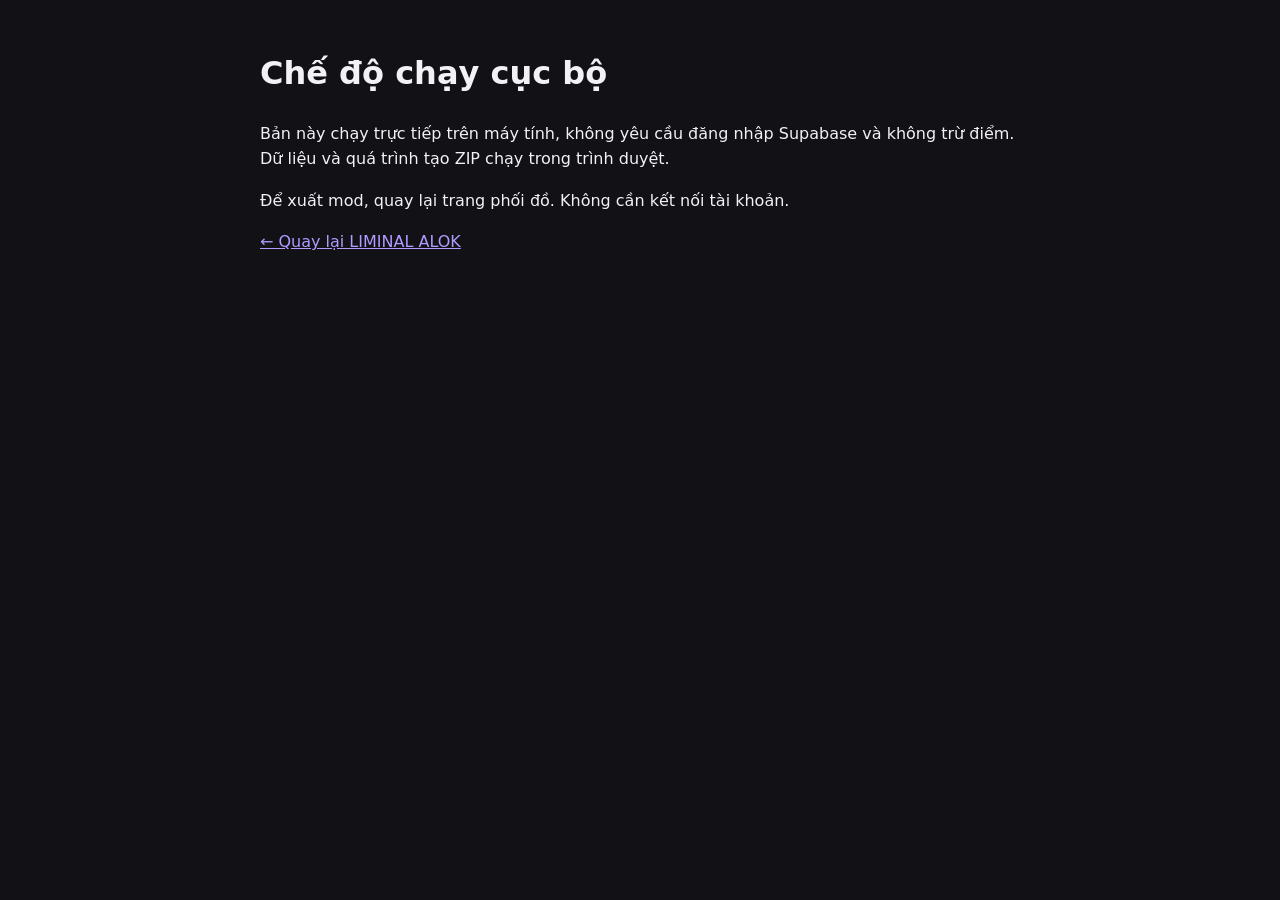
<file: account.html>
<!doctype html><html lang="vi"><meta charset="utf-8"><meta name="viewport" content="width=device-width,initial-scale=1"><title>Chế độ chạy cục bộ</title><style>body{font:16px/1.6 system-ui;max-width:760px;margin:48px auto;padding:0 20px;background:#111116;color:#f1f1f6}a{color:#b29aff}</style><h1>Chế độ chạy cục bộ</h1><p>Bản này chạy trực tiếp trên máy tính, không yêu cầu đăng nhập Supabase và không trừ điểm. Dữ liệu và quá trình tạo ZIP chạy trong trình duyệt.</p><p>Để xuất mod, quay lại trang phối đồ. Không cần kết nối tài khoản.</p><p><a href="./index.html">← Quay lại LIMINAL ALOK</a></p></html>
</file>
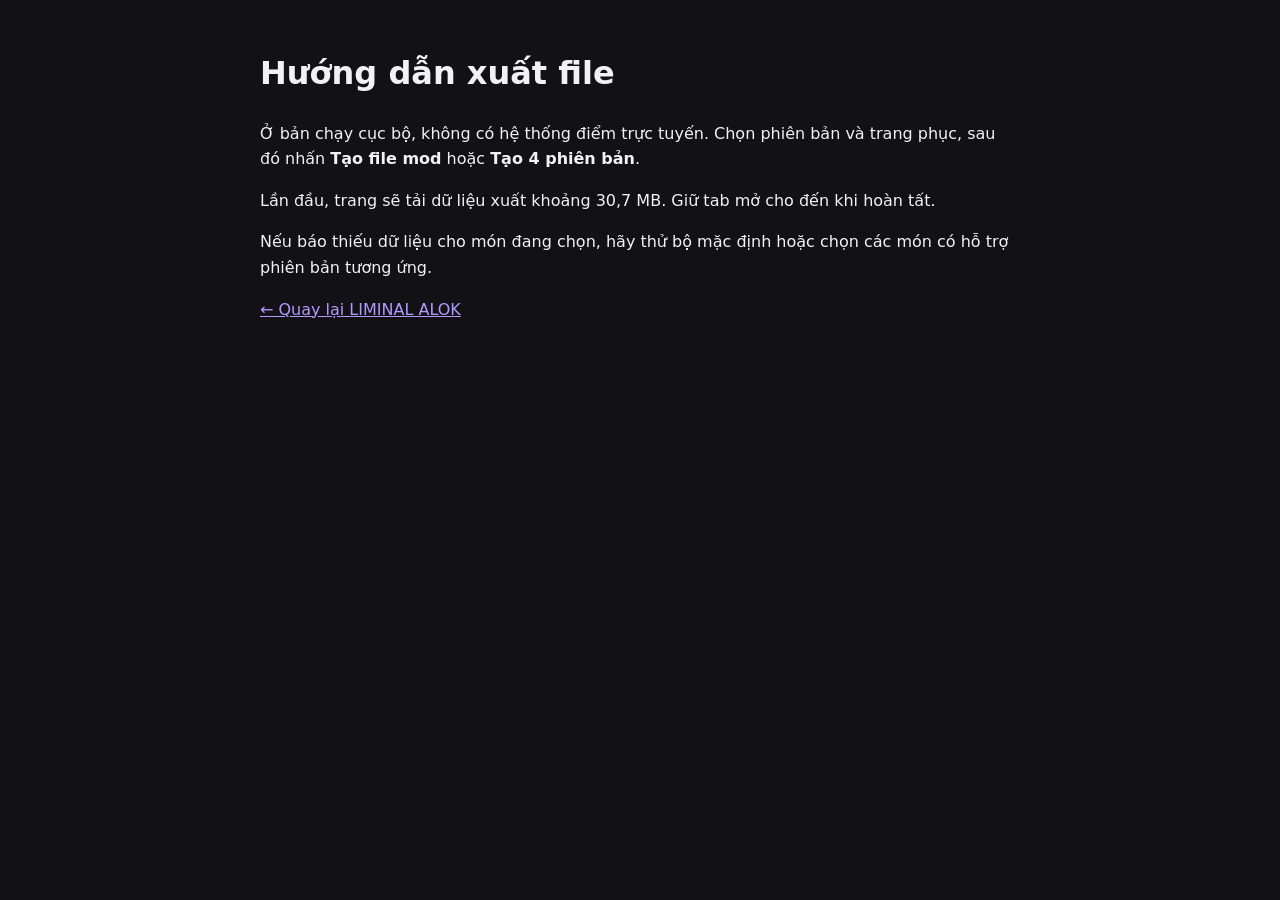
<file: earn.html>
<!doctype html><html lang="vi"><meta charset="utf-8"><meta name="viewport" content="width=device-width,initial-scale=1"><title>Hướng dẫn xuất file</title><style>body{font:16px/1.6 system-ui;max-width:760px;margin:48px auto;padding:0 20px;background:#111116;color:#f1f1f6}a{color:#b29aff}</style><h1>Hướng dẫn xuất file</h1><p>Ở bản chạy cục bộ, không có hệ thống điểm trực tuyến. Chọn phiên bản và trang phục, sau đó nhấn <b>Tạo file mod</b> hoặc <b>Tạo 4 phiên bản</b>.</p><p>Lần đầu, trang sẽ tải dữ liệu xuất khoảng 30,7 MB. Giữ tab mở cho đến khi hoàn tất.</p><p>Nếu báo thiếu dữ liệu cho món đang chọn, hãy thử bộ mặc định hoặc chọn các món có hỗ trợ phiên bản tương ứng.</p><p><a href="./index.html">← Quay lại LIMINAL ALOK</a></p></html>
</file>
